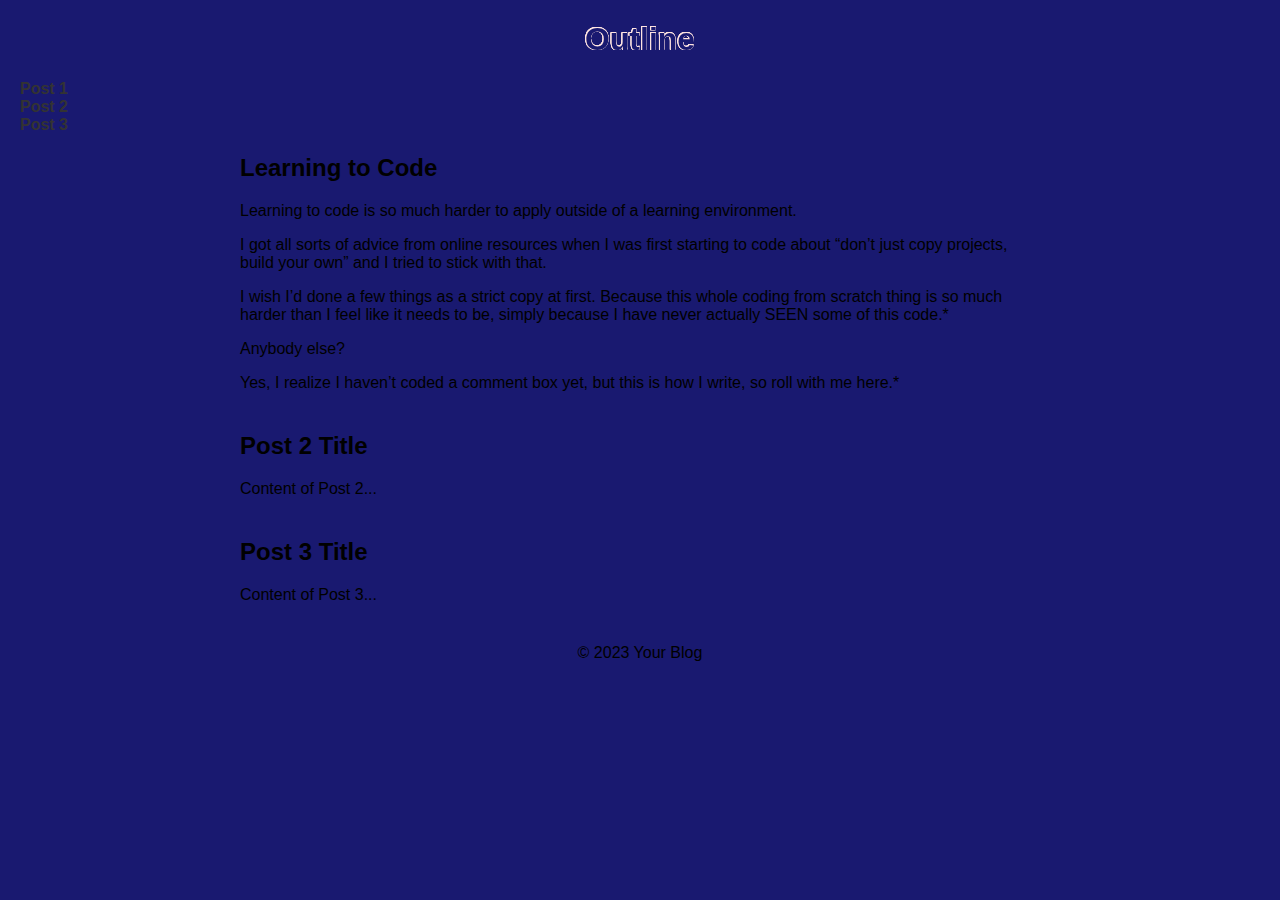
<file: index.html>
<!-- index.html -->
 <!DOCTYPE html>
 <html lang="en">
    <head> 
        <meta charset="UTF-8">
        <meta name="viewport" content="width=device-width, initial-scale=1.0">
        <link rel="stylesheet" href="styles.css">
        <title> JediPeterCodes Blog</title>
    </head>
    <body>
        <header>
            <h1 class="title"> Outline</h1>
        </header>
        <nav>
            <ul>
                <li><a href="#post1">Post 1</a></li>
                <li><a href="#post2">Post 2</a></li>
                <li><a href="#post3">Post 3</a></li>
                <!-- Add more posts as needed -->
            </ul>
        </nav>
        <main>
            <section id="post1">
                <h2>Learning to Code</h2>
                <p>Learning to code is so much harder to apply outside of a learning environment.</p> 

                    <p>I got all sorts of advice from online resources when I was first starting to code about “don’t just copy projects, build your own” and I tried to stick with that.</p>
                    
                    <p>I wish I’d done a few things as a strict copy at first. Because this whole coding from scratch thing is so much harder than I feel like it needs to be, simply because I have never actually SEEN some of this code.*</p>
                    
                    <p>Anybody else?</p>
                    
                    <p>Yes, I realize I haven’t coded a comment box yet, but this is how I write, so roll with me here.*</p> 
            </section>
    
            <section id="post2">
                <h2>Post 2 Title</h2>
                <p>Content of Post 2...</p>
            </section>
    
            <section id="post3">
                <h2>Post 3 Title</h2>
                <p>Content of Post 3...</p>
            </section>
    
            <!-- Add more posts as needed -->
    
        </main>
    
        <footer>
            <p>&copy; 2023 Your Blog</p>
        </footer>
    
    </body>
</file>
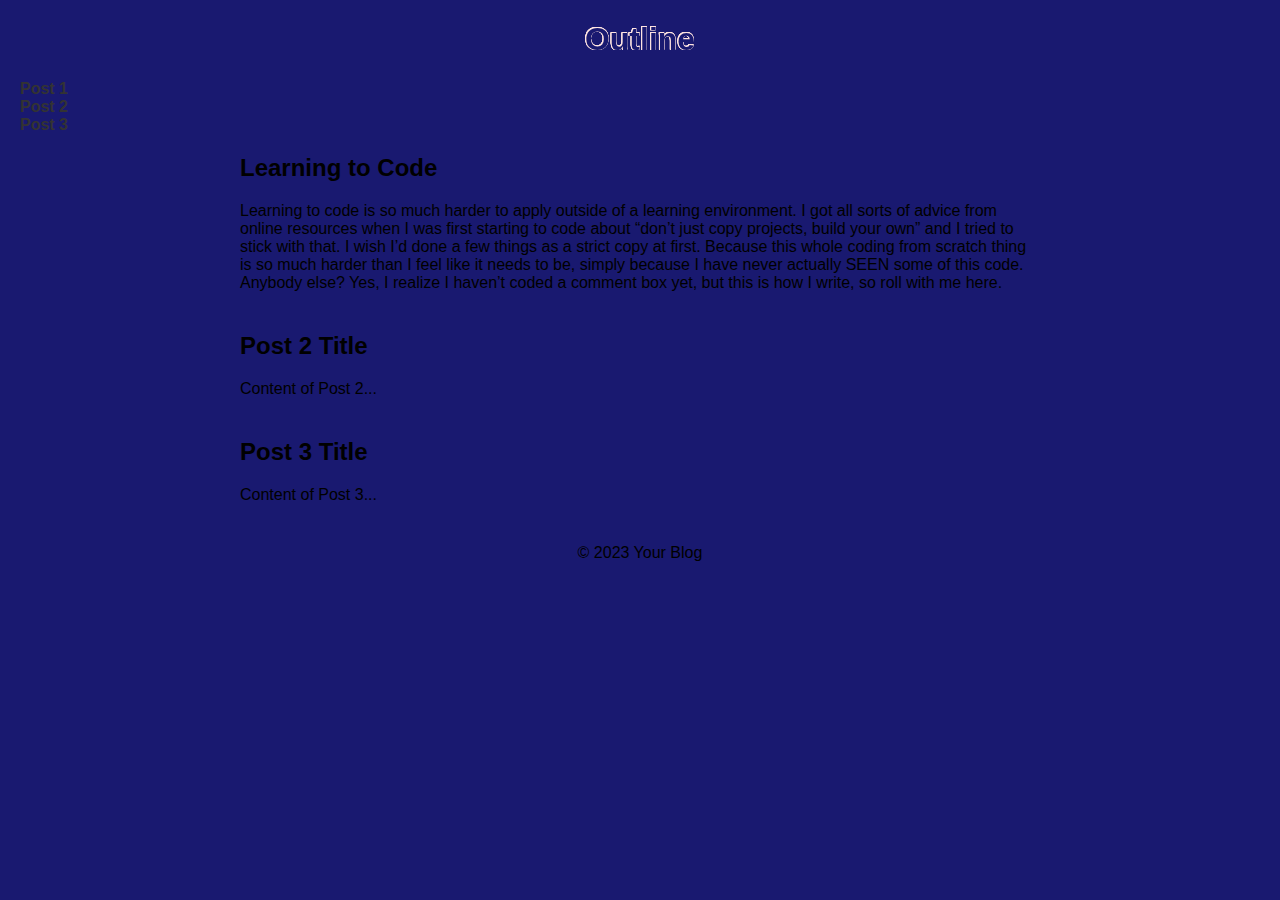
<file: my-blog-code.html>
<!-- index.html -->
 <!DOCTYPE html>
 <html lang="en">
    <head> 
        <meta http-equiv='cache-control' content='no-cache'> 
<meta http-equiv='expires' content='0'> 
<meta http-equiv='pragma' content='no-cache'>
        <meta charset="UTF-8">
        <meta name="viewport" content="width=device-width, initial-scale=1.0">
        <link rel="stylesheet" href="styles.css">
        <title> JediPeterCodes Blog</title>
    </head>
    <body>
        <header>
            <h1 class="title"> Outline</h1>
        </header>
        <nav>
            <ul>
                <li><a href="#post1">Post 1</a></li>
                <li><a href="#post2">Post 2</a></li>
                <li><a href="#post3">Post 3</a></li>
                <!-- Add more posts as needed -->
            </ul>
        </nav>
        <main>
            <section id="post1">
                <h2>Learning to Code</h2>
                <p>Learning to code is so much harder to apply outside of a learning environment. 

                    I got all sorts of advice from online resources when I was first starting to code about “don’t just copy projects, build your own” and I tried to stick with that. 
                    
                    I wish I’d done a few things as a strict copy at first. Because this whole coding from scratch thing is so much harder than I feel like it needs to be, simply because I have never actually SEEN some of this code. 
                    
                    Anybody else? 
                    
                    Yes, I realize I haven’t coded a comment box yet, but this is how I write, so roll with me here.</p>
            </section>
    
            <section id="post2">
                <h2>Post 2 Title</h2>
                <p>Content of Post 2...</p>
            </section>
    
            <section id="post3">
                <h2>Post 3 Title</h2>
                <p>Content of Post 3...</p>
            </section>
    
            <!-- Add more posts as needed -->
    
        </main>
    
        <footer>
            <p>&copy; 2023 Your Blog</p>
        </footer>
    
    </body>
</file>
<file: styles.css>
/* styles.css */

body {
    font-family: Arial, sans-serif;
    margin: 0;
    padding: 0;
}

header, nav, main, footer {
    margin: 20px;
}

header {
    text-align: center;
}
.title {
    color: midnightblue;
    filter: drop-shadow(-0.5px 0 0 mistyrose)
            drop-shadow(0.5px 0 0 mistyrose)
            drop-shadow(0 -0.5px 0 mistyrose)
            drop-shadow(0 0.5px 0 mistyrose);
  }
  
  body {
    background-color: midnightblue;
  }
nav ul {
    list-style-type: none;
    padding: 0;
    margin: 0;
}

nav a {
    text-decoration: none;
    color: #333;
    font-weight: bold;
}

nav a:hover {
    color: #007bff;
}

main {
    max-width: 800px;
    margin: 0 auto;
}

section {
    margin-bottom: 40px;
}

footer {
    text-align: center;
    margin-top: 20px;
}
</file>
